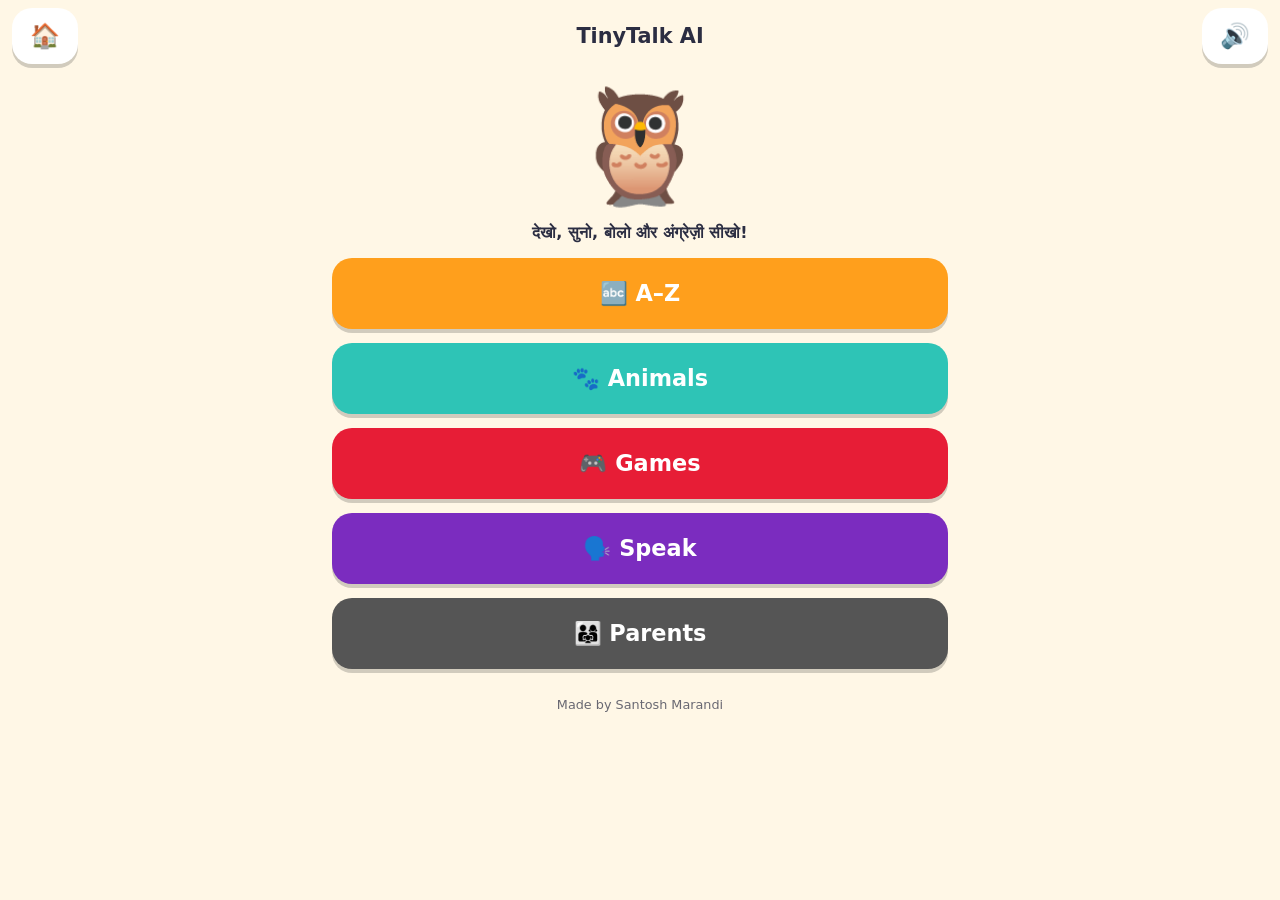
<file: public/index.html>
<!doctype html>
<html lang="hi">
<head>
<meta charset="utf-8">
<meta name="viewport" content="width=device-width,initial-scale=1,viewport-fit=cover">
<title>TinyTalk AI – Kids English</title>
<meta name="theme-color" content="#ff9f1c">
<link rel="manifest" href="manifest.json">
<link rel="icon" href="icon.svg">
<link rel="stylesheet" href="style.css">
</head>
<body>
<div id="off" hidden>📴 ऑफ़लाइन / Offline</div>
<header>
  <button id="home" aria-label="Home">🏠</button>
  <h1>TinyTalk AI</h1>
  <button id="mute" aria-label="Sound on/off">🔊</button>
</header>
<main id="app" aria-live="polite"></main>
<footer>Made by Santosh Marandi</footer>
<script src="app.js"></script>
</body>
</html>
</file>
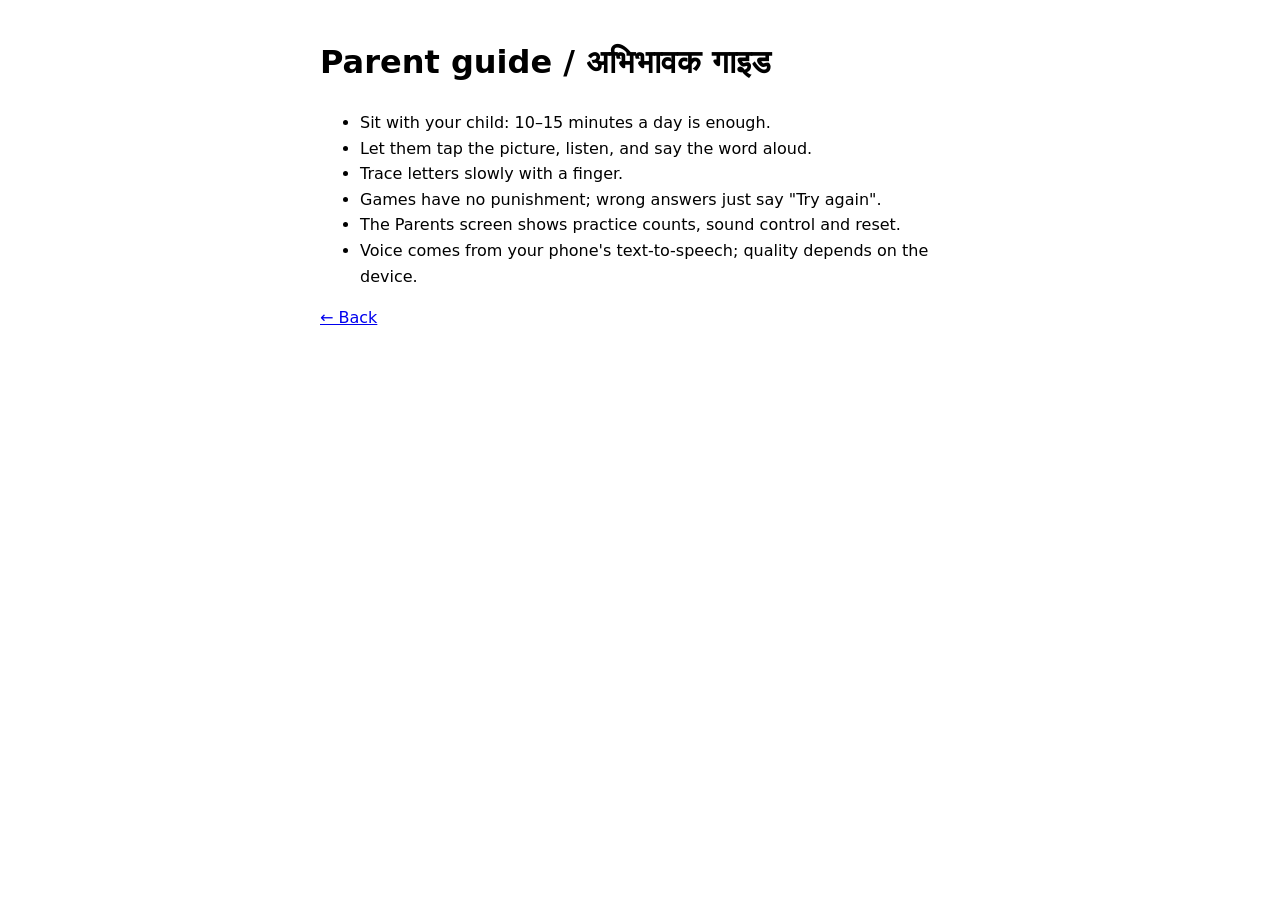
<file: public/parent-guide.html>
<!doctype html><meta charset="utf-8"><meta name="viewport" content="width=device-width,initial-scale=1"><title>Parent guide</title>
<body style="font-family:system-ui;max-width:640px;margin:auto;padding:16px;line-height:1.6">
<h1>Parent guide / अभिभावक गाइड</h1>
<ul><li>Sit with your child: 10–15 minutes a day is enough.</li><li>Let them tap the picture, listen, and say the word aloud.</li><li>Trace letters slowly with a finger.</li><li>Games have no punishment; wrong answers just say "Try again".</li><li>The Parents screen shows practice counts, sound control and reset.</li><li>Voice comes from your phone's text-to-speech; quality depends on the device.</li></ul>
<a href="./">← Back</a></body>
</file>
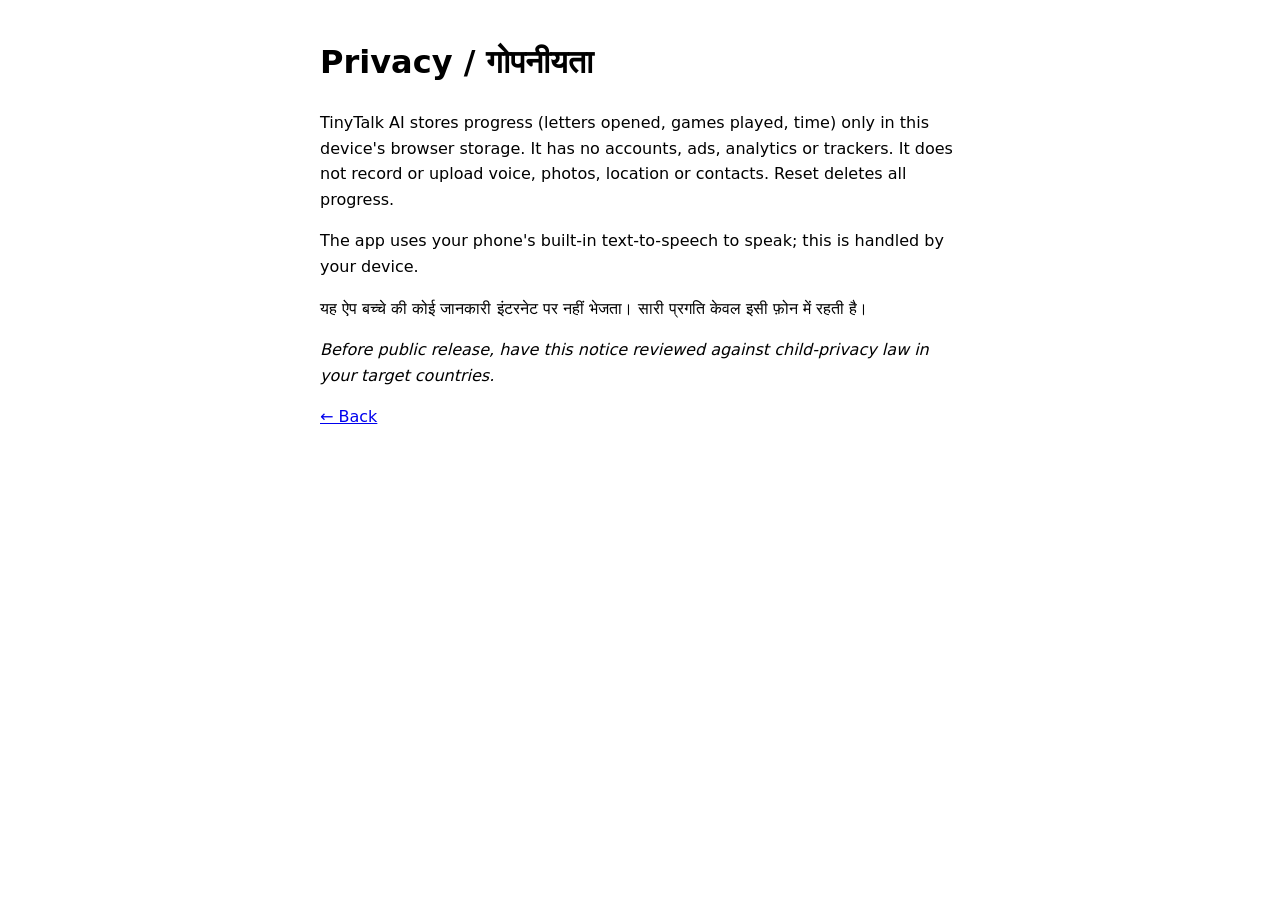
<file: public/privacy.html>
<!doctype html><meta charset="utf-8"><meta name="viewport" content="width=device-width,initial-scale=1"><title>Privacy</title>
<body style="font-family:system-ui;max-width:640px;margin:auto;padding:16px;line-height:1.6">
<h1>Privacy / गोपनीयता</h1>
<p>TinyTalk AI stores progress (letters opened, games played, time) only in this device's browser storage. It has no accounts, ads, analytics or trackers. It does not record or upload voice, photos, location or contacts. Reset deletes all progress.</p>
<p>The app uses your phone's built-in text-to-speech to speak; this is handled by your device.</p>
<p>यह ऐप बच्चे की कोई जानकारी इंटरनेट पर नहीं भेजता। सारी प्रगति केवल इसी फ़ोन में रहती है।</p>
<p><i>Before public release, have this notice reviewed against child-privacy law in your target countries.</i></p>
<a href="./">← Back</a></body>
</file>
<file: public/style.css>
:root{--bg:#fff7e6;--ink:#2b2d42;--a:#ff9f1c;--b:#2ec4b6;--c:#e71d36;--card:#fff}
@media(prefers-color-scheme:dark){:root{--bg:#1d2233;--ink:#f6f2e8;--card:#2a3150}}
*{box-sizing:border-box;-webkit-tap-highlight-color:transparent}
body{margin:0;font-family:system-ui,"Noto Sans Devanagari",sans-serif;background:var(--bg);color:var(--ink);min-height:100vh;padding:env(safe-area-inset-top) 0 env(safe-area-inset-bottom)}
header{display:flex;align-items:center;justify-content:space-between;padding:8px 12px}
h1{font-size:1.3rem;margin:0}h2{margin:.3em 0}
button{font:inherit;border:0;border-radius:20px;padding:14px 18px;min-height:56px;min-width:56px;background:var(--a);color:#fff;font-weight:700;font-size:1.1rem;cursor:pointer;box-shadow:0 4px 0 rgba(0,0,0,.18)}
button:active{transform:translateY(3px);box-shadow:none}
button.b{background:var(--b)}button.c{background:var(--c)}
header button{background:var(--card);color:var(--ink);font-size:1.5rem}
main{padding:12px;max-width:640px;margin:auto;text-align:center}
.grid{display:grid;grid-template-columns:repeat(auto-fill,minmax(76px,1fr));gap:10px}
.menu{display:grid;gap:14px;margin-top:12px}
.menu button{font-size:1.4rem;padding:22px}
.card{background:var(--card);border-radius:24px;padding:16px;margin:10px 0;box-shadow:0 4px 12px rgba(0,0,0,.1)}
.big{font-size:7rem;line-height:1.1;cursor:pointer;display:inline-block}
.pop{animation:pop .5s}
@keyframes pop{0%{transform:scale(1)}40%{transform:scale(1.25) rotate(-6deg)}100%{transform:scale(1)}}
.bob{animation:bob 3s ease-in-out infinite}
@keyframes bob{50%{transform:translateY(-8px)}}
@media(prefers-reduced-motion:reduce){.pop,.bob{animation:none}}
.opts{display:grid;grid-template-columns:1fr 1fr;gap:12px}
.opts button{font-size:3rem;background:var(--card);color:var(--ink)}
.opts button.ok{background:#8ce99a}
.opts button.try{background:#ffe8a3}
canvas{background:#fff;border-radius:20px;touch-action:none;width:100%;max-width:320px;border:3px dashed var(--b)}
#off{background:#444;color:#fff;text-align:center;padding:4px;font-size:.9rem}
footer{text-align:center;font-size:.8rem;opacity:.7;padding:16px}
.row{display:flex;gap:10px;justify-content:center;flex-wrap:wrap}
input{font:inherit;padding:12px;border-radius:12px;border:2px solid var(--b);width:120px;text-align:center}
</file>
